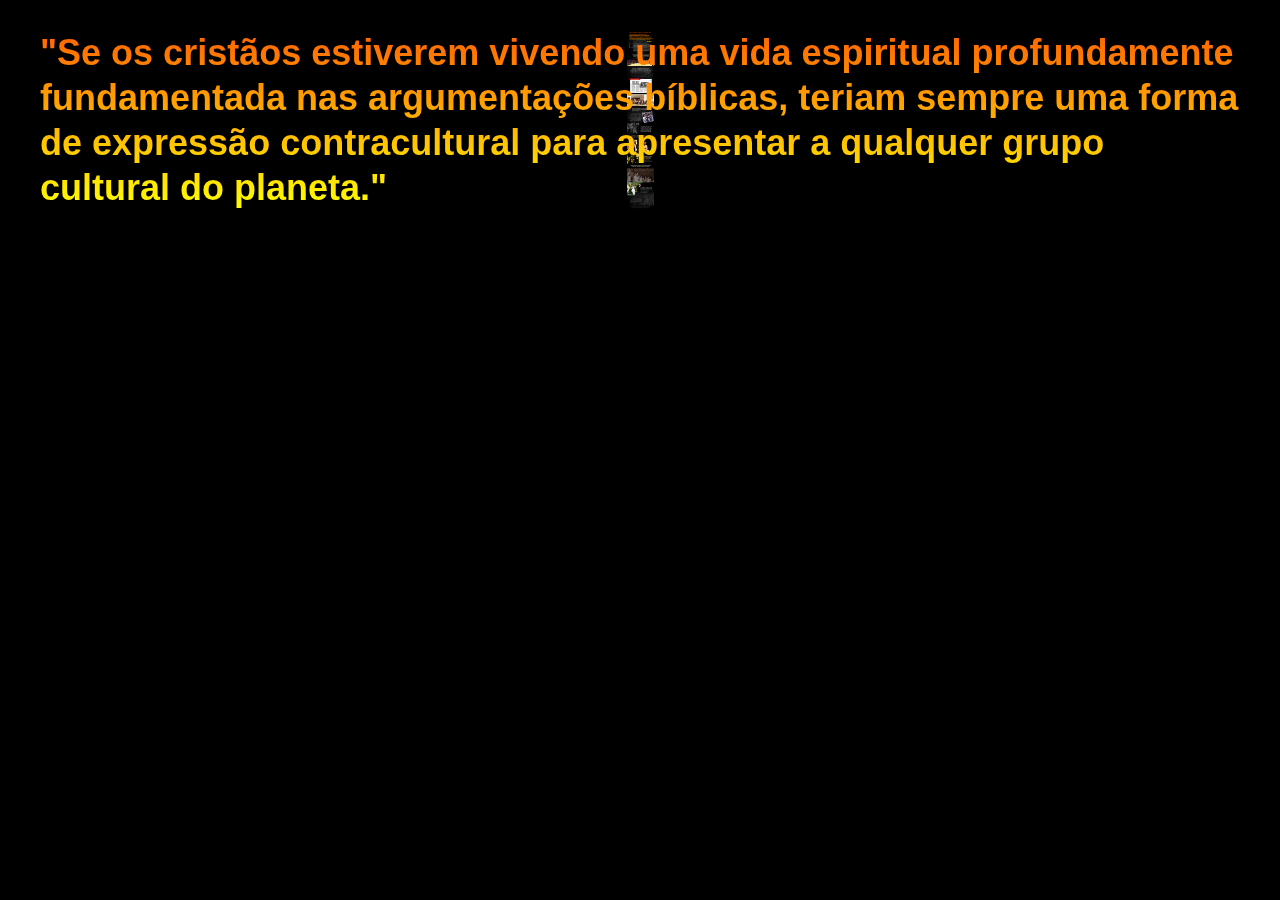
<file: biography.html>
<!DOCTYPE html>
<html>
<head>
	<meta charset="utf-8">
	<meta http-equiv="X-UA-Compatible" content="IE=edge">
	<title>JEVI | Biografia</title>
	<link rel="stylesheet" href="css/lightbox_style.css">
</head>
<body>
	<section class="step-1 wrapper">
		<h5 class="citation">
			"Se os cristãos estiverem vivendo uma vida espiritual profundamente fundamentada nas argumentações bíblicas, teriam sempre uma forma de expressão contracultural para apresentar a qualquer grupo cultural do planeta."
			<pre>John Sthot</pre>
		</h5>
	</section>
	
</body>
</html>
</file>
